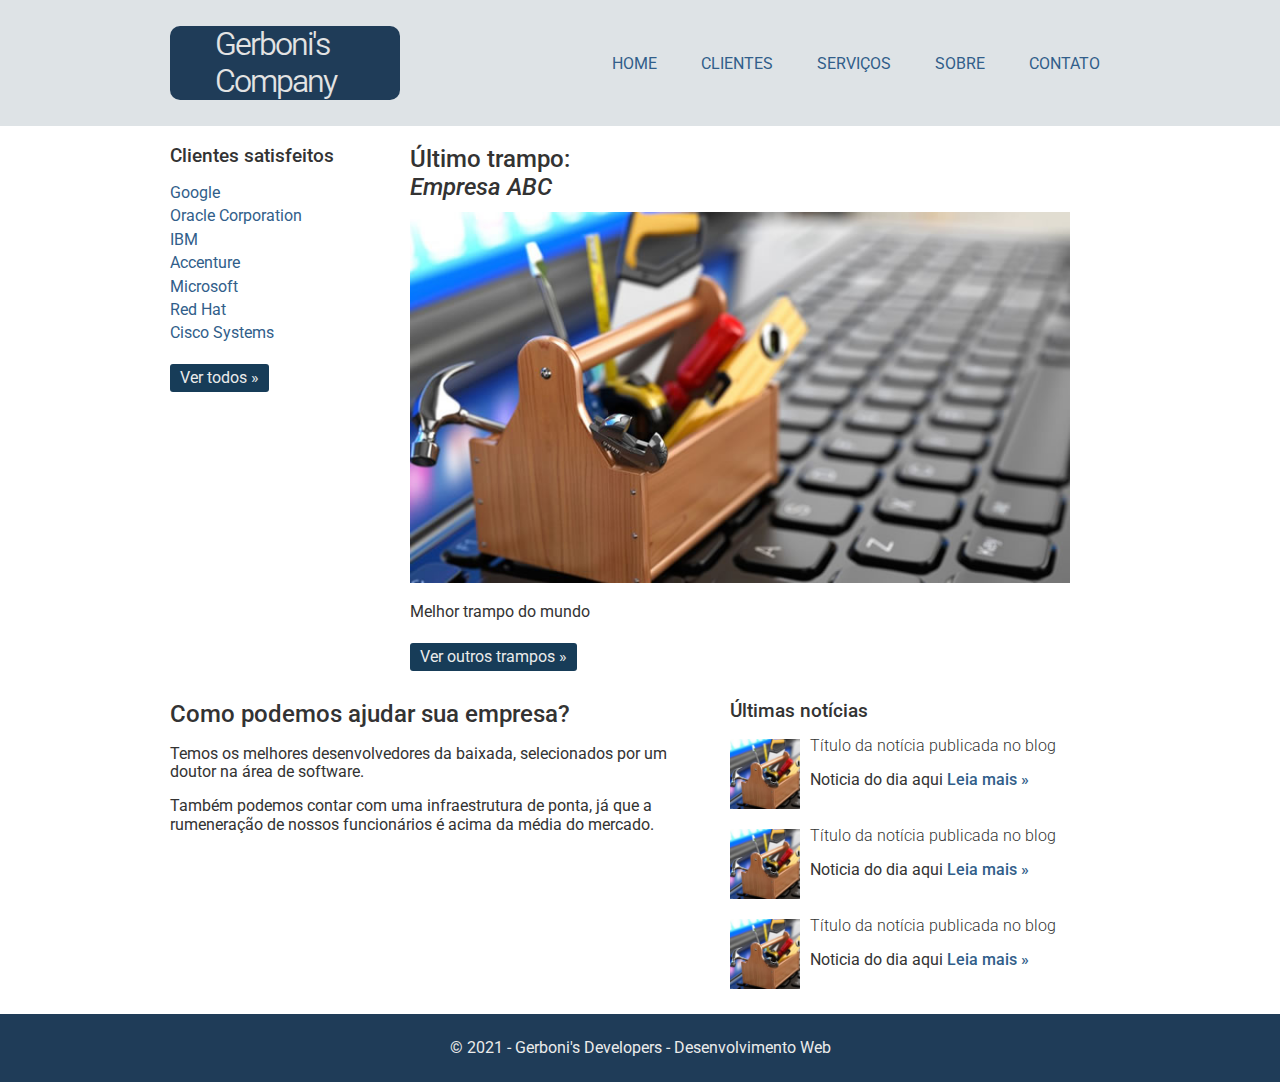
<file: index.html>
<!DOCTYPE html>
<html lang="pt-br">
	<head>
		<title>Gerboni's Developers - Desenvolvimento Web</title>
		<meta charset="utf-8">
		<link rel="stylesheet" type="text/css" href="CSS/estilo.css">
		<link rel="stylesheet" type="text/css" href="CSS/normalize.css">
		<link rel="preconnect" href="https://fonts.gstatic.com">
<link href="https://fonts.googleapis.com/css2?family=Roboto:wght@100;300;500;700&display=swap" rel="stylesheet">
	</head>
	<body>
		<div class="header">
			<div class="linha">
				<header>
					<div class="coluna col4">		
						<h1 class="logo"> <a href="index.html">Gerboni's<br>Company</a></h1>
					</div>
					<div class="coluna col8">
						<nav>
							<ul class="menu inline sem-marcador">
								<li><a href="index.html">Home</a></li>
								<li><a href="clientes.html">Clientes</a></li>
								<li><a href="servicos.html">Serviços</a></li>
								<li><a href="sobre.html">Sobre</a></li>
								<li><a href="contato.html">Contato</a></li>
							</ul>
						</nav>
					</div>	
				</header>
			</div>
		</div>
		<div class="linha">
			<section>
				<div class="coluna col3 sidebar">
					<h3>Clientes satisfeitos</h3>
					<ul class="sem-marcador sem-padding">
						<li><a href="">Google</a></li>
						<li><a href="">Oracle Corporation</a></li>
						<li><a href="">IBM</a></li>
						<li><a href="">Accenture</a></li>
						<li><a href="">Microsoft</a></li>
						<li><a href="">Red Hat</a></li>	
						<li><a href="">Cisco Systems</a></li>
					</ul>
					<a href="clientes.html" class="botao">Ver todos &raquo;</a>
				</div>
				<div class="coluna col3">
					<h2>Último trampo: <em>Empresa ABC</em></h2>
					<img src="IMG/thumb-grande.jpg" alt="" class="imgP">
					<p>Melhor trampo do mundo</p>
					<a href="clientes.html" class="botao">Ver outros trampos &raquo;</a>
				</div>
			</section>
		</div>
		<div class="conteúdo-extra">
			<div class="linha">
			<div class="coluna col7">
				<section>
					<h2>Como podemos ajudar sua empresa?</h2>
					<p>Temos os melhores desenvolvedores da baixada, selecionados por um doutor na área de software.</p>
					<p>Também podemos contar com uma infraestrutura de ponta, já que a rumeneração de nossos funcionários é acima da média do mercado.</p>
				</section>
			</div>
			<div class="coluna col5">		
				<h3>Últimas notícias</h3>
				<ul class="sem-marcador sem-padding noticias">
					<li>
						<img src="IMG/thumb-pequena.jpg" alt="">
						<h4>Título da notícia publicada no blog</h4>
						<p>Noticia do dia aqui <a href=""> Leia mais &raquo;</a></p>
					</li>
					<li>
						<img src="IMG/thumb-pequena.jpg" alt="">
						<h4>Título da notícia publicada no blog</h4>
						<p>Noticia do dia aqui<a href=""> Leia mais &raquo;</a></p>
					</li>	
					<li>
						<img src="IMG/thumb-pequena.jpg" alt="">
						<h4>Título da notícia publicada no blog</h4>
						<p>Noticia do dia aqui<a href=""> Leia mais &raquo;</a></p>
					</li>
				</ul>
			</div>
		</div>
	</div>
		<div class="footer">
			<div class="linha">
				<footer>
					<div class="coluna col12">
						<span>&copy; 2021 - Gerboni's Developers - Desenvolvimento Web </span>
					</div>
				</footer>
			</div>
		</div>
	</body>
</html>
</file>
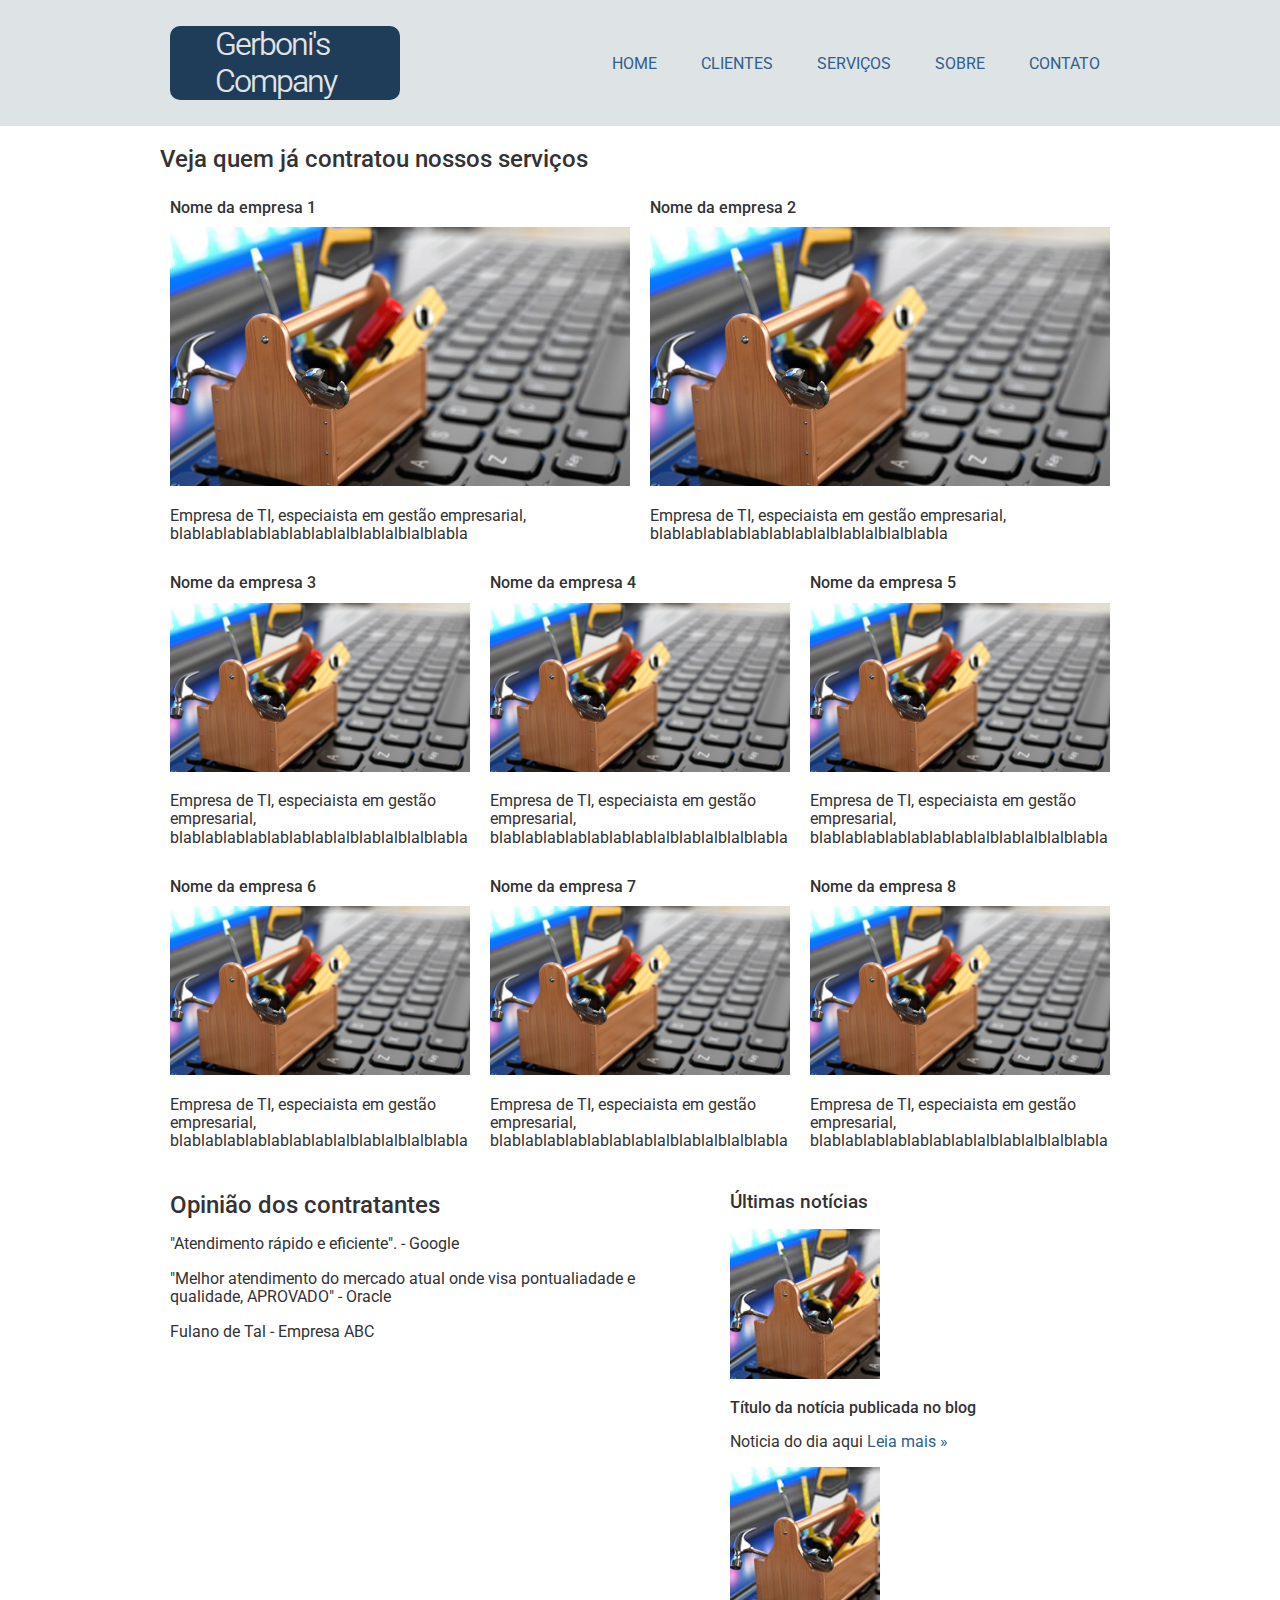
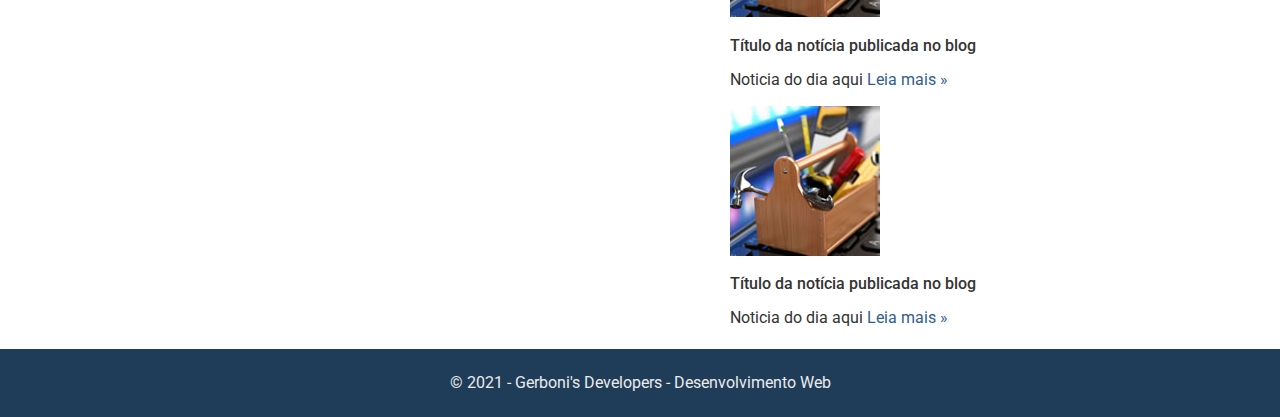
<file: clientes.html>
<!DOCTYPE html>
<html lang="pt-br">
	<head>
		<title>Gerboni's Developers - Desenvolvimento Web</title>
		<meta charset="utf-8">
		<link rel="stylesheet" type="text/css" href="CSS/estilo.css">
		<link rel="stylesheet" type="text/css" href="CSS/normalize.css">
		<link rel="preconnect" href="https://fonts.gstatic.com">
<link href="https://fonts.googleapis.com/css2?family=Roboto:wght@100;300;500;700&display=swap" rel="stylesheet">
	</head>
	<body>
		<div class="header">
			<div class="linha">
				<header>
					<div class="coluna col4">		
						<h1 class="logo"><a href="index.html">Gerboni's <br>Company</a></h1>
					</div>
					<div class="coluna col8">
						<nav>
							<ul class="menu inline sem-marcador">
								<li><a href="index.html">Home</a></li>
								<li><a href="clientes.html">Clientes</a></li>
								<li><a href="servicos.html">Serviços</a></li>
								<li><a href="sobre.html">Sobre</a></li>
								<li><a href="contato.html">Contato</a></li>
							</ul>
						</nav>
					</div>	
				</header>
			</div>
		</div>
		<div class="linha">
			<section>
				<h2>Veja quem já contratou nossos serviços</h2>
				<div class="coluna col6">
					<h4>Nome da empresa 1</h4>
					<img src="IMG/thumb-grande.jpg" alt="">
					<p>Empresa de TI, especiaista em gestão empresarial, blablablablablablablablalblablalblalblabla</p>
				</div>
				<div class="coluna col6">
					<h4>Nome da empresa 2</h4>
					<img src="IMG/thumb-grande.jpg" alt="">
					<p>Empresa de TI, especiaista em gestão empresarial, blablablablablablablablalblablalblalblabla</p>
				</div>
				<div class="coluna col4">
					<h4>Nome da empresa 3</h4>
					<img src="IMG/thumb-grande.jpg" alt="">
					<p>Empresa de TI, especiaista em gestão empresarial, blablablablablablablablalblablalblalblabla</p>
				</div>
				<div class="coluna col4">
					<h4>Nome da empresa 4</h4>
					<img src="IMG/thumb-grande.jpg" alt="">
					<p>Empresa de TI, especiaista em gestão empresarial, blablablablablablablablalblablalblalblabla</p>
				</div>
				<div class="coluna col4">
					<h4>Nome da empresa 5</h4>
					<img src="IMG/thumb-grande.jpg" alt="">
					<p>Empresa de TI, especiaista em gestão empresarial, blablablablablablablablalblablalblalblabla</p>
				</div>
				<div class="coluna col4">
					<h4>Nome da empresa 6</h4>
					<img src="IMG/thumb-grande.jpg" alt="">
					<p>Empresa de TI, especiaista em gestão empresarial, blablablablablablablablalblablalblalblabla</p>
				</div>
				<div class="coluna col4">
					<h4>Nome da empresa 7</h4>
					<img src="IMG/thumb-grande.jpg" alt="">
					<p>Empresa de TI, especiaista em gestão empresarial, blablablablablablablablalblablalblalblabla</p>
				</div>
				<div class="coluna col4">
					<h4>Nome da empresa 8</h4>
					<img src="IMG/thumb-grande.jpg" alt="">
					<p>Empresa de TI, especiaista em gestão empresarial, blablablablablablablablalblablalblalblabla</p>
				</div>
			</section>
		</div>
		<div class="conteúdo-extra">
			<div class="linha">
			<div class="coluna col7">
				<section>
					<h2>Opinião dos contratantes</h2>
					<p>"Atendimento rápido e eficiente". - Google</p>
					<p>"Melhor atendimento do mercado atual onde visa pontualiadade e qualidade, APROVADO" - Oracle</p>
					<p>Fulano de Tal - Empresa ABC</p>
				</section>
			</div>
			<div class="coluna col5">		
				<h3>Últimas notícias</h3>
				<ul class="sem-marcador sem-padding notícias">
					<li>
						<img src="IMG/thumb-pequena.jpg" alt="">
						<h4>Título da notícia publicada no blog</h4>
						<p>Noticia do dia aqui<a href=""> Leia mais &raquo;</a></p>
					</li>
					<li>
						<img src="IMG/thumb-pequena.jpg" alt="">
						<h4>Título da notícia publicada no blog</h4>
						<p>Noticia do dia aqui<a href=""> Leia mais &raquo;</a></p>
					</li>	
					<li>
						<img src="IMG/thumb-pequena.jpg" alt="">
						<h4>Título da notícia publicada no blog</h4>
						<p>Noticia do dia aqui<a href=""> Leia mais &raquo;</a></p>
					</li>
				</ul>
			</div>
		</div>
	</div>
		<div class="footer">
			<div class="linha">
				<footer>
					<div class="coluna col12">
						<span>&copy; 2021 - Gerboni's Developers - Desenvolvimento Web </span>
					</div>
				</footer>
			</div>
		</div>
	</body>
</html>
</file>
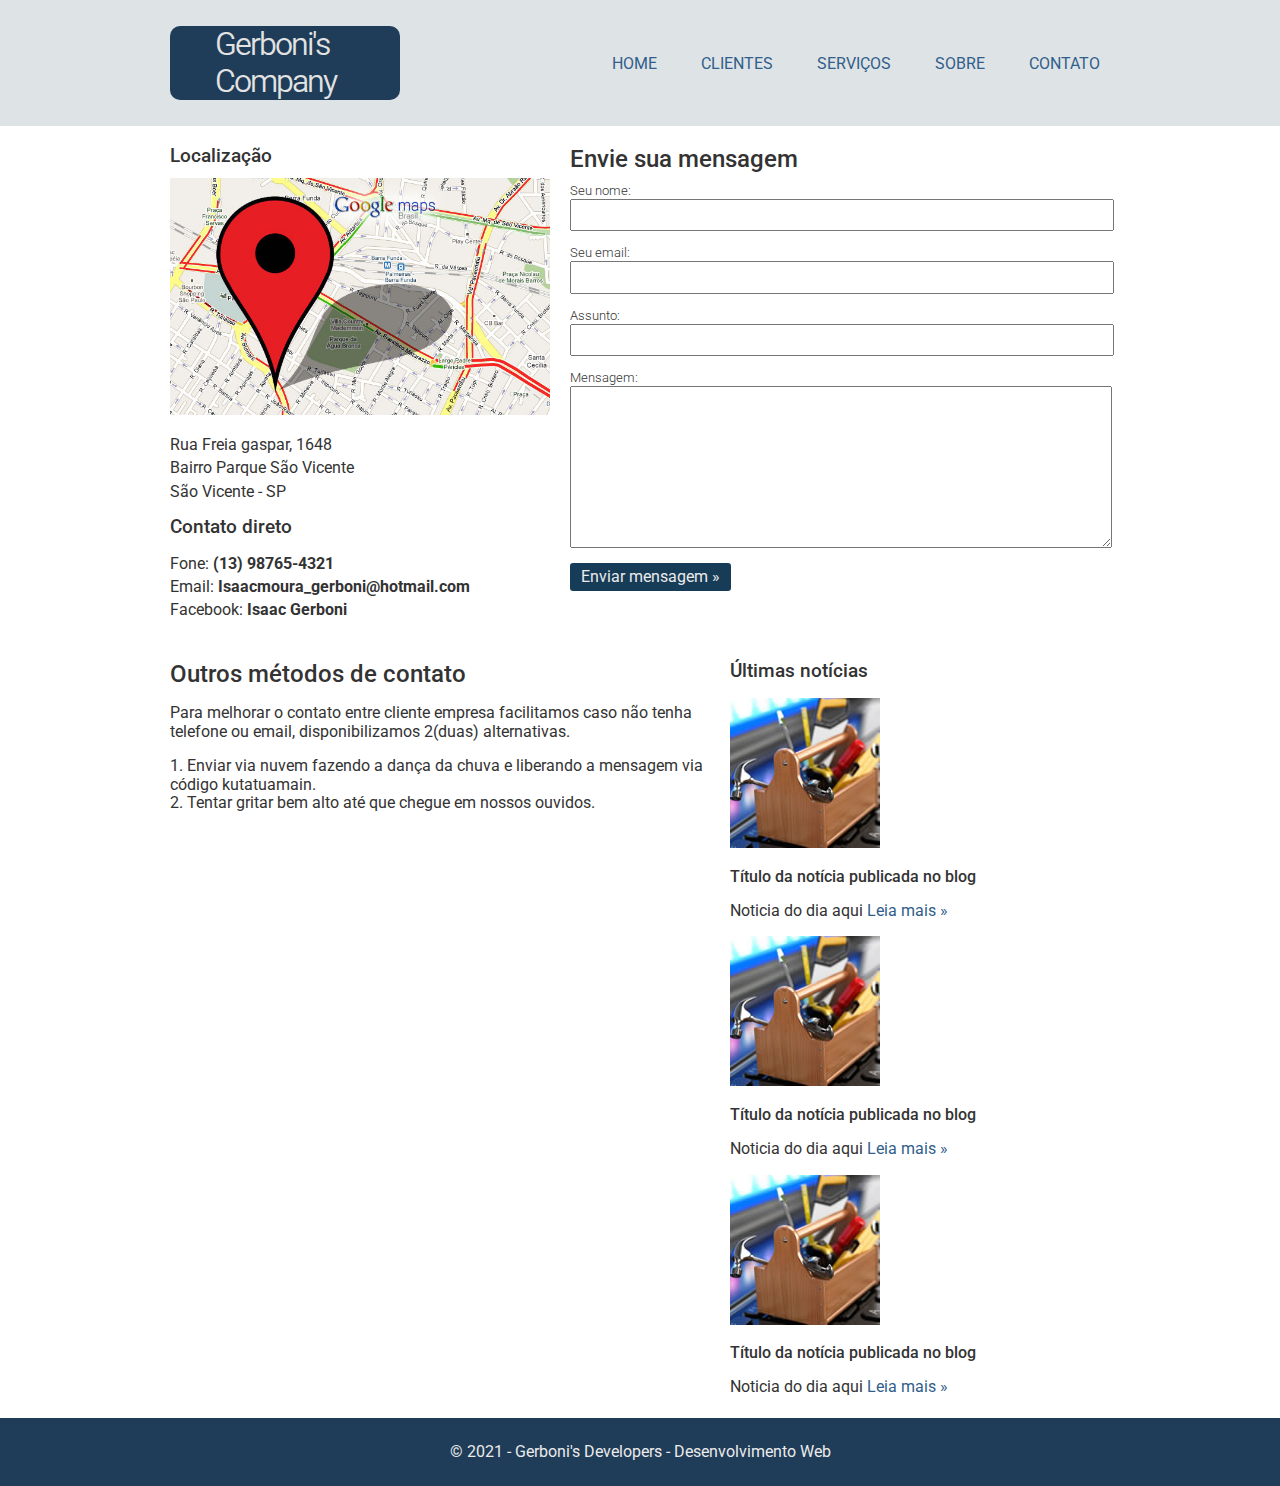
<file: contato.html>
<!DOCTYPE html>
<html lang="pt-br">
	<head>
		<title>Gerboni's Developers - Desenvolvimento Web</title>
		<meta charset="utf-8">
		<link rel="stylesheet" type="text/css" href="CSS/estilo.css">
		<link rel="stylesheet" type="text/css" href="CSS/normalize.css">
		<link rel="preconnect" href="https://fonts.gstatic.com">
<link href="https://fonts.googleapis.com/css2?family=Roboto:wght@100;300;500;700&display=swap" rel="stylesheet">
	</head>
	<body>
		<div class="header">
			<div class="linha">
				<header>
					<div class="coluna col4">		
						<h1 class="logo"><a href="index.html">Gerboni's <br>Company</a></h1>
					</div>
					<div class="coluna col8">
						<nav>
							<ul class="menu inline sem-marcador">
								<li><a href="index.html">Home</a></li>
								<li><a href="clientes.html">Clientes</a></li>
								<li><a href="servicos.html">Serviços</a></li>
								<li><a href="sobre.html">Sobre</a></li>
								<li><a href="contato.html">Contato</a></li>
							</ul>
						</nav>
					</div>	
				</header>
			</div>
		</div>
		<div class="linha">
			<section>
				<div class="coluna col5 sidebar">
					<h3>Localização</h3>
					<img src="IMG/mapa.jpg" alt="">
					<ul class="sem sem-padding sem-marcador">
						<li>Rua Freia gaspar, 1648</li>
						<li>Bairro Parque São Vicente</li>
						<li>São Vicente - SP</li>
					</ul>
					<h3>Contato direto</h3>	
					<ul class="sem-padding sem-marcador">
						<li>Fone: <strong> (13) 98765-4321</strong></li>
						<li>Email: <strong>Isaacmoura_gerboni@hotmail.com</strong></li>
						<li>Facebook: <strong>Isaac Gerboni</strong></li>
					</ul>
				</div>
				<div class="coluna col7 contato">
					<h2>Envie sua mensagem</h2>
					<form action="">
						<label for="nome">Seu nome:</label>
						<input type="text" name="nome" id="nome">
						<label for="email">Seu email:</label>
						<input type="text" name="email" id="email">
						<label for="assunto">Assunto:</label>
						<input type="text" name="assunto" id="assunto">
						<label for="mensagem">Mensagem:</label>
						<textarea name="mensagem" id="mensagem"></textarea>
						<input type="submit" class="botao" name="enviar"
						value="Enviar mensagem &raquo;"/>
					</form>
				</div>
			</section>
		</div>
		<div class="conteúdo-extra">
			<div class="linha">
			<div class="coluna col7">
				<section>
					<h2>Outros métodos de contato</h2>
					<p>Para melhorar o contato entre cliente empresa facilitamos caso não tenha telefone ou email, disponibilizamos 2(duas) alternativas.</p>
					<p>1. Enviar via nuvem fazendo a dança da chuva e liberando a mensagem via código kutatuamain. <br>2. Tentar gritar bem alto até que chegue em nossos ouvidos. </p>
				</section>
			</div>
			<div class="coluna col5">		
				<h3>Últimas notícias</h3>
				<ul class="sem-marcador sem-padding notícias">
					<li>
						<img src="IMG/thumb-pequena.jpg" alt="">
						<h4>Título da notícia publicada no blog</h4>
						<p>Noticia do dia aqui<a href=""> Leia mais &raquo;</a></p>
					</li>
					<li>
						<img src="IMG/thumb-pequena.jpg" alt="">
						<h4>Título da notícia publicada no blog</h4>
						<p>Noticia do dia aqui<a href=""> Leia mais &raquo;</a></p>
					</li>	
					<li>
						<img src="IMG/thumb-pequena.jpg" alt="">
						<h4>Título da notícia publicada no blog</h4>
						<p>Noticia do dia aqui<a href=""> Leia mais &raquo;</a></p>
					</li>
				</ul>
			</div>
		</div>
	</div>
		<div class="footer">
			<div class="linha">
				<footer>
					<div class="coluna col12">
						<span>&copy; 2021 - Gerboni's Developers - Desenvolvimento Web </span>
					</div>
				</footer>
			</div>
		</div>
	</body>
</html>
</file>
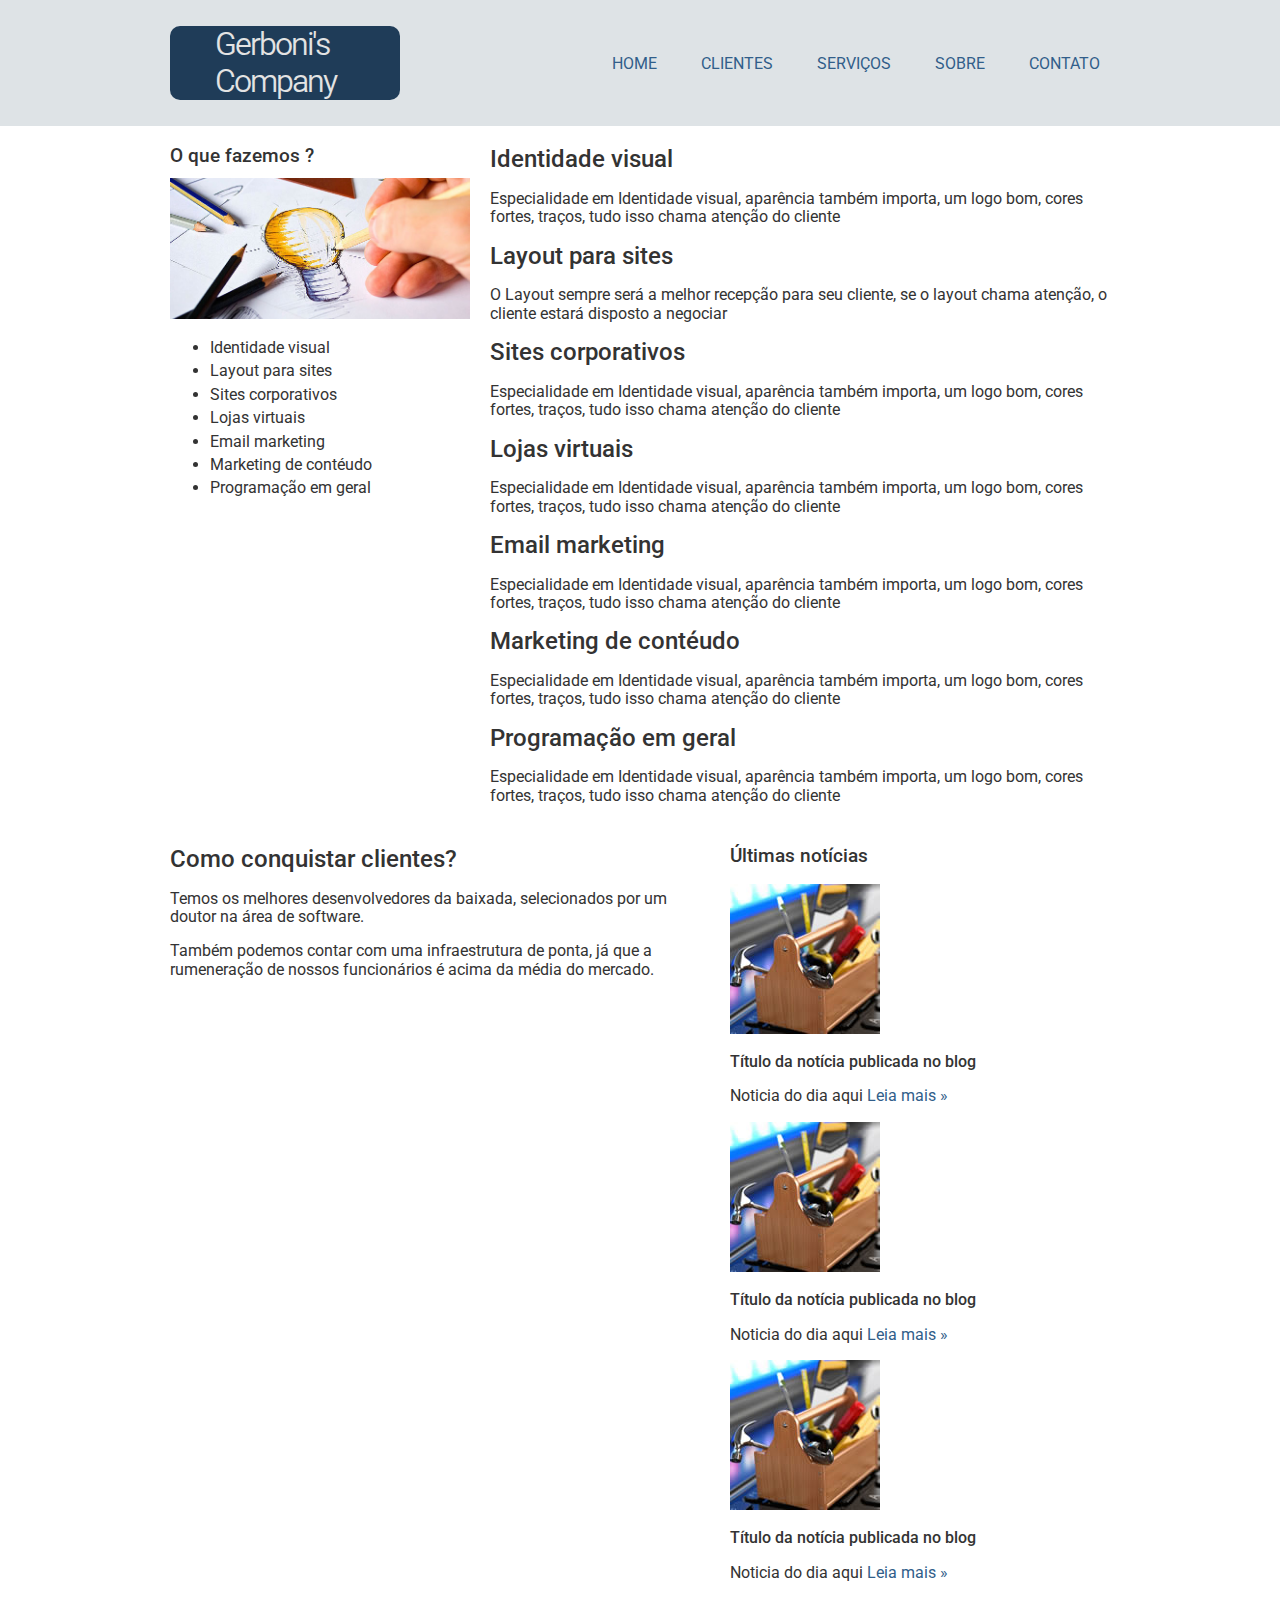
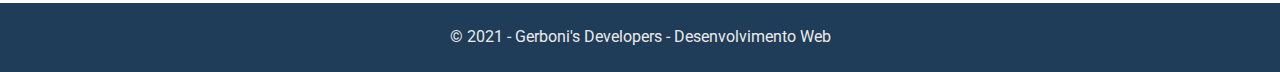
<file: servicos.html>
<!DOCTYPE html>
<html lang="pt-br">
	<head>
		<title>Gerboni's Developers - Desenvolvimento Web</title>
		<meta charset="utf-8">
		<link rel="stylesheet" type="text/css" href="CSS/estilo.css">
		<link rel="stylesheet" type="text/css" href="CSS/normalize.css">
		<link rel="preconnect" href="https://fonts.gstatic.com">
<link href="https://fonts.googleapis.com/css2?family=Roboto:wght@100;300;500;700&display=swap" rel="stylesheet">
	</head>
	<body>
		<div class="header">
			<div class="linha">
				<header>
					<div class="coluna col4">		
						<h1 class="logo"><a href="index.html">Gerboni's <br>Company</a></h1>
					</div>
					<div class="coluna col8">
						<nav>
							<ul class="menu inline sem-marcador">
								<li><a href="index.html">Home</a></li>
								<li><a href="clientes.html">Clientes</a></li>
								<li><a href="servicos.html">Serviços</a></li>
								<li><a href="sobre.html">Sobre</a></li>
								<li><a href="contato.html">Contato</a></li>
							</ul>
						</nav>
					</div>	
				</header>
			</div>
		</div>
		<div class="linha">
			<section>
				<div class="coluna col4 sidebar">
					<h3>O que fazemos ?</h3>
					<img src="IMG/ideia.jpg" alt="">
					<ul>
						<li>Identidade visual</li>
						<li>Layout para sites</li>
						<li>Sites corporativos</li>
						<li>Lojas virtuais</li>
						<li>Email marketing</li>
						<li>Marketing de contéudo</li>
						<li>Programação em geral</li>
					</ul>
				</div>
				<div class="coluna col8">
					<h2>Identidade visual</h2>
					<p>Especialidade em Identidade visual, aparência também importa, um logo bom, cores fortes, traços, tudo isso chama atenção do cliente</p>
					<h2>Layout para sites</h2>
					<p>O Layout sempre será a melhor recepção para seu cliente, se o layout chama atenção, o cliente estará disposto a negociar</p>
					<h2>Sites corporativos</h2>
					<p>Especialidade em Identidade visual, aparência também importa, um logo bom, cores fortes, traços, tudo isso chama atenção do cliente</p>
					<h2>Lojas virtuais</h2>
					<p>Especialidade em Identidade visual, aparência também importa, um logo bom, cores fortes, traços, tudo isso chama atenção do cliente</p>
					<h2>Email marketing</h2>
					<p>Especialidade em Identidade visual, aparência também importa, um logo bom, cores fortes, traços, tudo isso chama atenção do cliente</p>
					<h2>Marketing de contéudo</h2>
					<p>Especialidade em Identidade visual, aparência também importa, um logo bom, cores fortes, traços, tudo isso chama atenção do cliente</p>
					<h2>Programação em geral</h2>
					<p>Especialidade em Identidade visual, aparência também importa, um logo bom, cores fortes, traços, tudo isso chama atenção do cliente</p>
				</div>
			</section>
		</div>
		<div class="conteúdo-extra">
			<div class="linha">
			<div class="coluna col7">
				<section>
					<h2>Como conquistar clientes?</h2>
					<p>Temos os melhores desenvolvedores da baixada, selecionados por um doutor na área de software.</p>
					<p>Também podemos contar com uma infraestrutura de ponta, já que a rumeneração de nossos funcionários é acima da média do mercado.</p>
				</section>
			</div>
			<div class="coluna col5">		
				<h3>Últimas notícias</h3>
				<ul class="sem-marcador sem-padding notícias">
					<li>
						<img src="IMG/thumb-pequena.jpg" alt="">
						<h4>Título da notícia publicada no blog</h4>
						<p>Noticia do dia aqui<a href=""> Leia mais &raquo;</a></p>
					</li>
					<li>
						<img src="IMG/thumb-pequena.jpg" alt="">
						<h4>Título da notícia publicada no blog</h4>
						<p>Noticia do dia aqui<a href=""> Leia mais &raquo;</a></p>
					</li>	
					<li>
						<img src="IMG/thumb-pequena.jpg" alt="">
						<h4>Título da notícia publicada no blog</h4>
						<p>Noticia do dia aqui<a href=""> Leia mais &raquo;</a></p>
					</li>
				</ul>
			</div>
		</div>
	</div>
		<div class="footer">
			<div class="linha">
				<footer>
					<div class="coluna col12">
						<span>&copy; 2021 - Gerboni's Developers - Desenvolvimento Web </span>
					</div>
				</footer>
			</div>
		</div>
	</body>
</html>
</file>
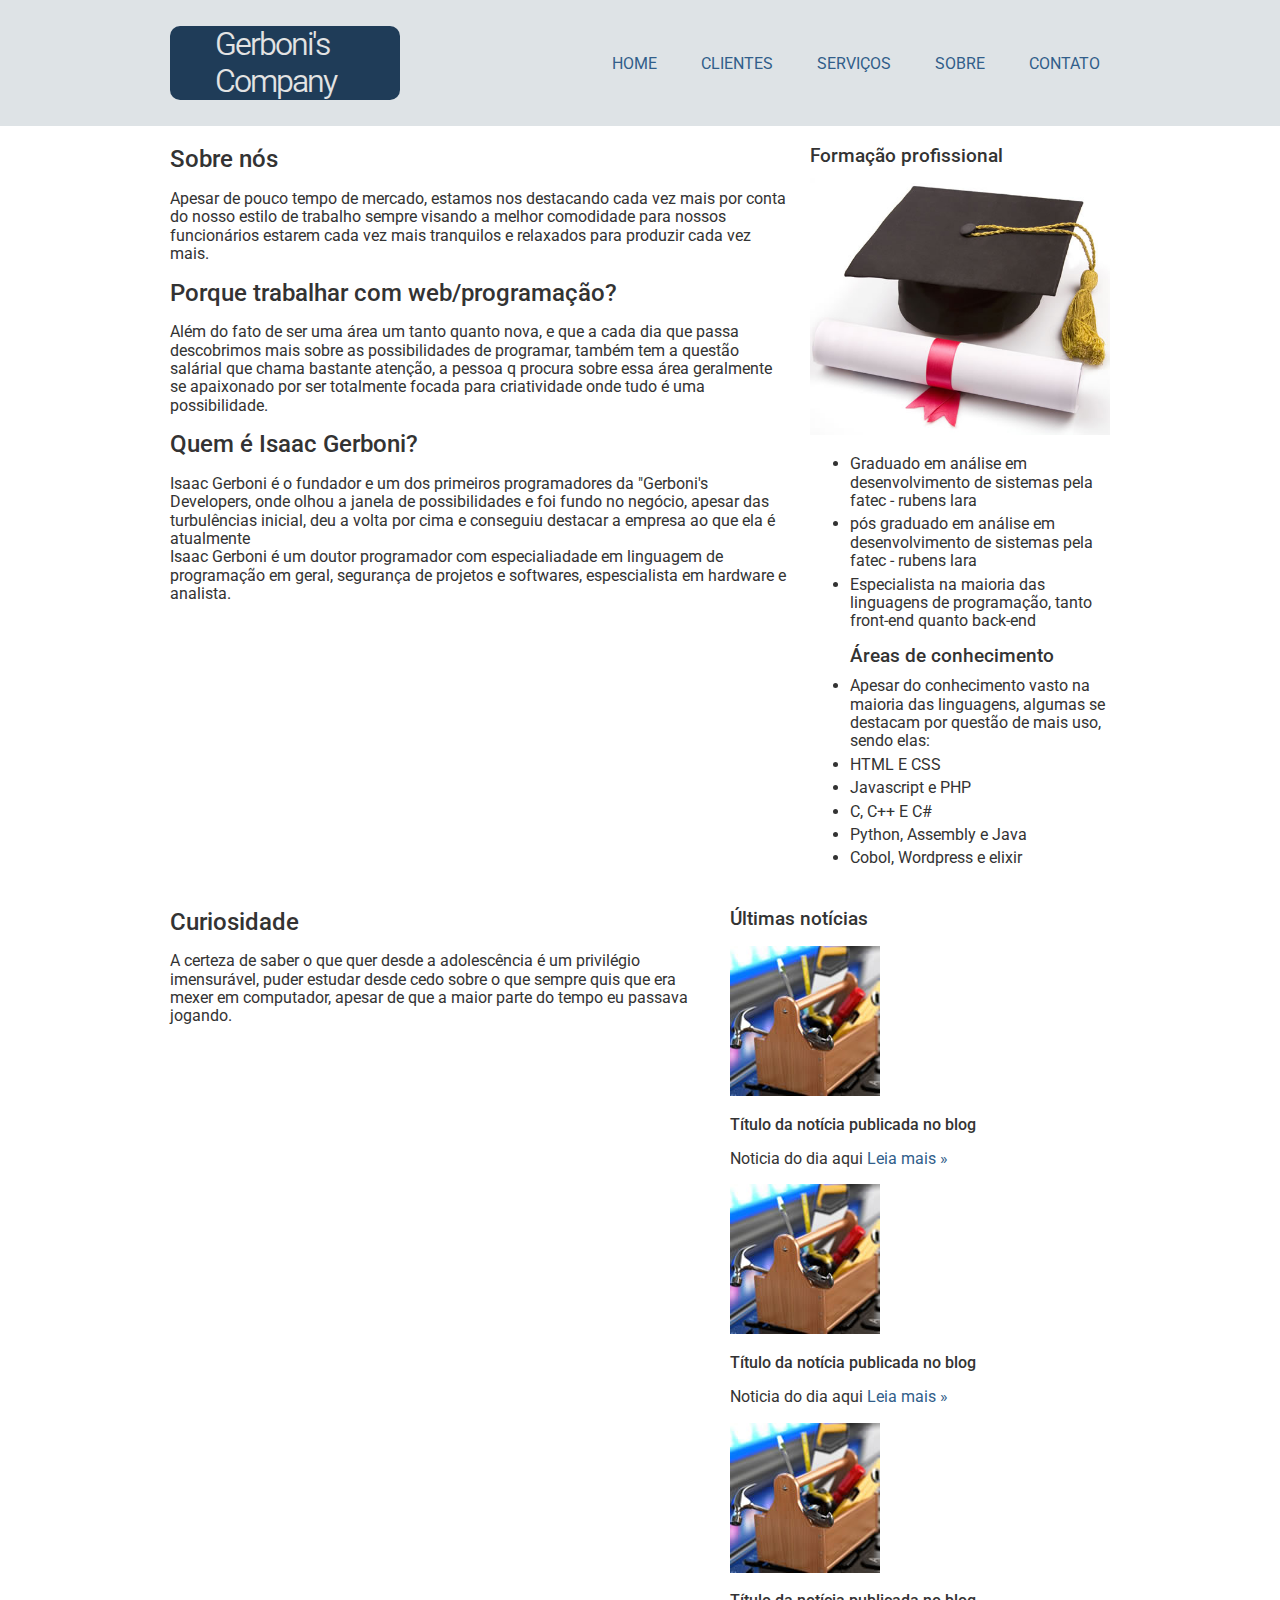
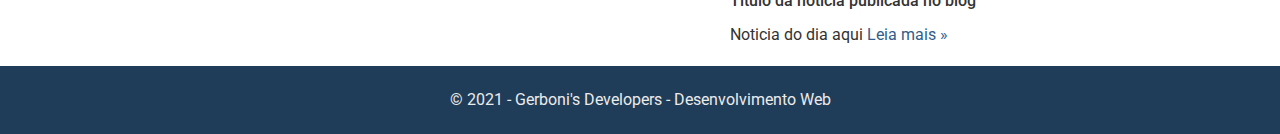
<file: sobre.html>
<!DOCTYPE html>
<html lang="pt-br">
	<head>
		<title>Gerboni's Developers - Desenvolvimento Web</title>
		<meta charset="utf-8">
		<link rel="stylesheet" type="text/css" href="CSS/estilo.css">
		<link rel="stylesheet" type="text/css" href="CSS/normalize.css">
		<link rel="preconnect" href="https://fonts.gstatic.com">
<link href="https://fonts.googleapis.com/css2?family=Roboto:wght@100;300;500;700&display=swap" rel="stylesheet">
	</head>
	<body>
		<div class="header">
			<div class="linha">
				<header>
					<div class="coluna col4">		
						<h1 class="logo"><a href="index.html">Gerboni's <br>Company</a></h1>
					</div>
					<div class="coluna col8">
						<nav>
							<ul class="menu inline sem-marcador">
								<li><a href="index.html">Home</a></li>
								<li><a href="clientes.html">Clientes</a></li>
								<li><a href="servicos.html">Serviços</a></li>
								<li><a href="sobre.html">Sobre</a></li>
								<li><a href="contato.html">Contato</a></li>
							</ul>
						</nav>
					</div>	
				</header>
			</div>
		</div>
		<div class="linha">
			<section>
				
				<div class="coluna col8">
					<h2>Sobre nós</h2>
					<p>Apesar de pouco tempo de mercado, estamos nos destacando cada vez mais por conta do nosso estilo de trabalho sempre visando a melhor comodidade para nossos funcionários estarem cada vez mais tranquilos e relaxados para produzir cada vez mais.</p>
					<h2>Porque trabalhar com web/programação?</h2>
					<p>Além do fato de ser uma área um tanto quanto nova, e que a cada dia que passa descobrimos mais sobre as possibilidades de programar, também tem a questão salárial que chama bastante atenção, a pessoa q procura sobre essa área geralmente se apaixonado por ser totalmente focada para criatividade onde tudo é uma possibilidade.</p>
					<h2>Quem é Isaac Gerboni?</h2>
					<p>Isaac Gerboni é o fundador e um dos primeiros programadores da "Gerboni's Developers, onde olhou a janela de possibilidades e foi fundo no negócio, apesar das turbulências inicial, deu a volta por cima e conseguiu destacar a empresa ao que ela é atualmente <br> Isaac Gerboni é um doutor programador com especialiadade em linguagem de programação em geral, segurança de projetos e softwares, espescialista em hardware e analista.</p>
				</div>
				<div class="coluna col4 sidebar">
					<h3>Formação profissional</h3>
					<img src="IMG/formatura.jpg" alt="">
					<ul>
						<li>Graduado em análise em desenvolvimento de sistemas pela fatec - rubens lara</li>
						<li>pós graduado em análise em desenvolvimento de sistemas pela fatec - rubens lara</li>
						<li>Especialista na maioria das linguagens de programação, tanto front-end quanto back-end</li>
						<h3>Áreas de conhecimento</h3>
						<li>Apesar do conhecimento vasto na maioria das linguagens, algumas se destacam por questão de mais uso, sendo elas:</li>
						<li>HTML E CSS</li>
						<li>Javascript e PHP</li>
						<li>C, C++ E C#</li>
						<li>Python, Assembly e Java</li>
						<li>Cobol, Wordpress e elixir</li>
					</ul>
				</div>
			</section>
		</div>
		<div class="conteúdo-extra">
			<div class="linha">
			<div class="coluna col7">
				<section>
					<h2>Curiosidade</h2>
					<p>A certeza de saber o que quer desde a adolescência é um privilégio imensurável, puder estudar desde cedo sobre o que sempre quis que era mexer em computador, apesar de que a maior parte do tempo eu passava jogando.</p>
				</section>
			</div>
			<div class="coluna col5">		
				<h3>Últimas notícias</h3>
				<ul class="sem-marcador sem-padding notícias">
					<li>
						<img src="IMG/thumb-pequena.jpg" alt="">
						<h4>Título da notícia publicada no blog</h4>
						<p>Noticia do dia aqui<a href=""> Leia mais &raquo;</a></p>
					</li>
					<li>
						<img src="IMG/thumb-pequena.jpg" alt="">
						<h4>Título da notícia publicada no blog</h4>
						<p>Noticia do dia aqui<a href=""> Leia mais &raquo;</a></p>
					</li>	
					<li>
						<img src="IMG/thumb-pequena.jpg" alt="">
						<h4>Título da notícia publicada no blog</h4>
						<p>Noticia do dia aqui<a href=""> Leia mais &raquo;</a></p>
					</li>
				</ul>
			</div>
		</div>
	</div>
		<div class="footer">
			<div class="linha">
				<footer>
					<div class="coluna col12">
						<span>&copy; 2021 - Gerboni's Developers - Desenvolvimento Web </span>
					</div>
				</footer>
			</div>
		</div>
	</body>
</html>
</file>
<file: CSS/estilo.css>
body{
	font-family: 'Roboto', sans-serif;
	color: #333;
}
a:link, a:active, a:visited{
	color: #315e8a;
	text-decoration: none;
}
a:hover{
	text-decoration: underline;

}
/* grid 960px*/
.linha{
	width: 960px;
	margin: 0 auto;
	overflow: auto;
	padding: 5px 0;
}
.coluna{
	padding: 0 10px;
	float: left;
}
.col1{
	width: 60px;
}
.col2{
	width: 140px;
}
.col3{
	width: 220px;
}
.col4{
	width: 300px;
}
.col5{
	width: 380px;
}
.col6{
	width: 460px;
}
.col7{
	width: 540px;
}
.col8{
	width: 620px;
}
.col9{
	width: 700px;
}
.col10{
	width: 780px;
}
.col11{
	width: 860px;
}
.col12{
	width: 940px;
}
/*Estilos reutilizaveis*/
.sem-padding{
	padding: 0 !important;
}
.sem-margin{
	margin: 0 !important;
}
h1, h2, h3, h4 , h5 ,h6{
	font-weight: 500;
	margin: 15px 0 10px 0;
}
ul li, ol li{
	margin-bottom: 5px;
}
ul.inline li, ol.inline li{
	display: inline;
	margin-right: 20px;

}
ul.inline li:last-child, ol.inline li:last-child{
	margin-right: 0px;
}
ul.sem-marcador, ol.sem-marcador{
	list-style: none;
}
a.botao, input.botao{
	background: #173c58;
	padding: 5px 10px;
	border-radius: 3px;
	color: #ebebeb;
	cursor: pointer;
	margin: 5px 0;
	display: inline-block;
	border: none;
}
a.botao:hover, input.botao:hover{
	background: #315e8a;
	text-decoration: none;
}
img.imgP{
	max-width: 300%;
	height: auto;
}
img{
	max-width: 100%;
	height: auto;
}
/*layout do site*/
.header{
	background: #dee3e6;
	margin:auto;
}

h1.logo {
	font-weight: 350;
	letter-spacing: -2px;
	margin-right: 70px;
	border-radius: 10px;
	padding:0 45px; 
	background: #1f3c58;
}
h1.logo a{
	color: #E3E3E3;
	text-decoration: none;
}

}
.conteúdo-extra{
	background: #f1f2ea;
}
.footer{
	background: #1f3c58;
	color: #ebebeb;
	text-align: center;
	padding: 20px 0;
}
.menu{
	text-transform: uppercase;
	text-align: right;
	margin-top: 35px;
	padding: 15px 0;
}
.menu li a{
	padding: 5px 10px;
	border-radius: 3px;
}
.menu li a:hover{

	text-decoration:none;
	background: #1f3c58;
	color: #ebebeb;
}
ul.noticias li{
	clear: both;
	display: block;
	overflow: hidden;
	margin-bottom: 20px;
}
ul.noticias li img{
	width: 70px;
	height: auto;
	margin-right: 10px;
	float: left;
}
ul.noticias li h4{
	margin: -2px 0 5px 0;
	font-weight: 300;
}
ul.noticias li p a{
	font-weight: 500;
}
.contato label{
	display: block;
	font-size: 13px;
	font-weight: 300;

}
.contato input, .contato textarea{
	display: block;
	margin-bottom: 15px;
	padding: 5px 2%;
	width: 96%;
}
.contato textarea{
	height: 150px;
}
.contato input.botao{
	width: auto;
}
</file>
